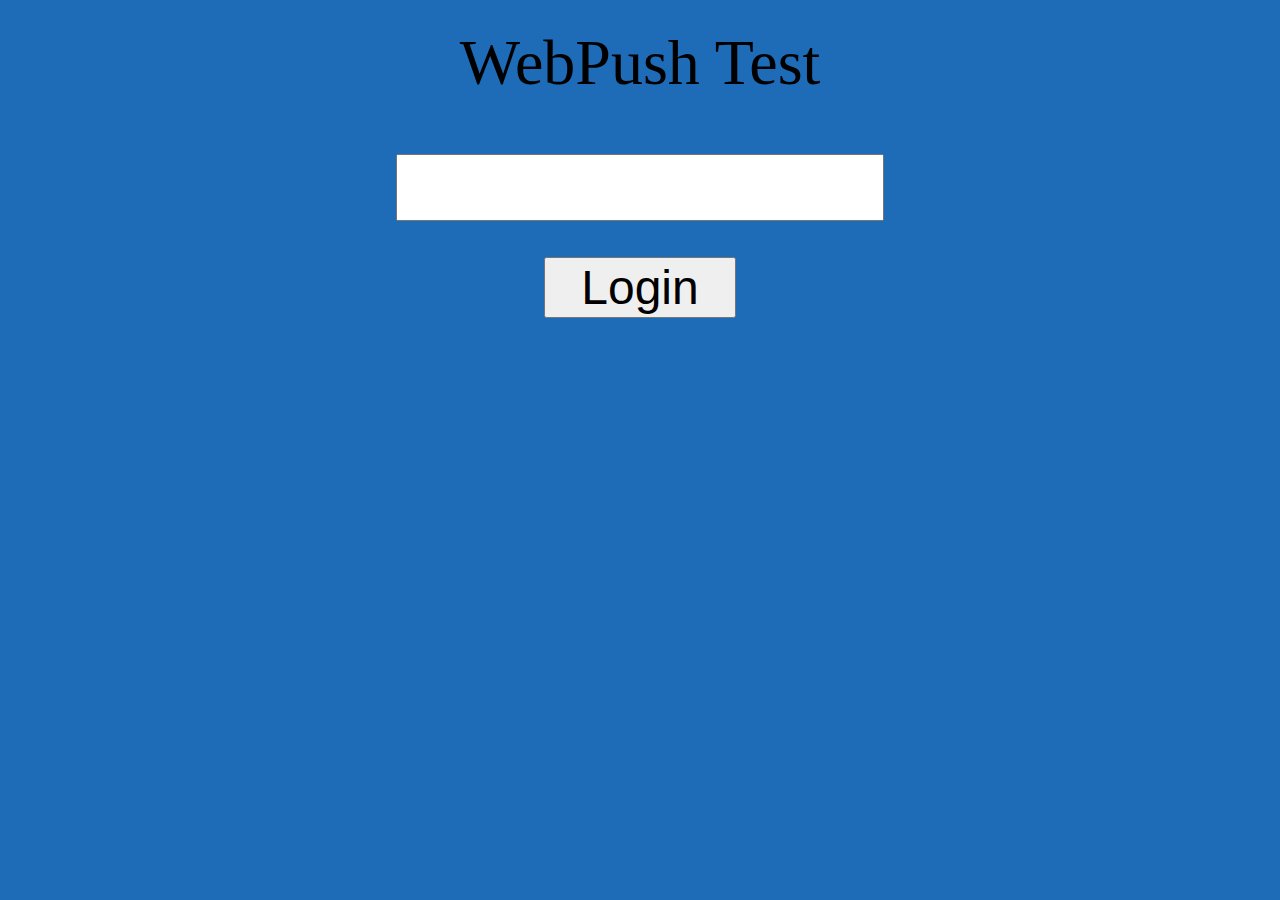
<file: index.html>
<!DOCTYPE html>
<html lang="en-us">
<head>
    <!-- JavaScript読み込み -->
    <script src="js/cookie-util.js"></script>
    <script type="text/javascript" src="js/KiiSDK.js"></script>

    <!-- Kii Cloud用のJavaScript読み込み -->
    <script src="js/kii-controll.js"></script>

    <!-- ServiceWorker用のJavaScript読み込み -->
    <script src="config.js"></script>
    <script src="main.js"></script>

    <meta charset="UTF-8">

    <title>k_y_test by Web-Push</title>

    <!-- Include manifest file in the page -->
    <link rel="manifest" href="manifest.json">
</head>

<body  bgcolor="#1e6bb8">
    <div Align="center">
    </br>
    <div style="font-size:4rem">WebPush Test</div>
    </br></br></br>
    
    <form name="in">
        <input class=".main-content input" type="text" id="id_auIdTxt" maxlength="30" value="" style="WIDTH: 30rem; HEIGHT: 3.8rem; font-size:3rem">
    </form>

    <div id="id_user" style="font-size:3rem"></div>

    </br></br>

    <!-- ログイン系ボタン -->
    <input type="button" id="id_loginBtn" onClick="onLogin()" value="Login" style="WIDTH: 12rem; HEIGHT: 3.8rem; font-size:3rem">
    <input type="button" id="id_logoutBtn" onClick="onLogout()" value="Logout" style="WIDTH: 12rem; HEIGHT: 3.8rem; font-size:3rem">

    <div id="id_loader" style="display:none"></div>
    </div>
</body>
</html>
</file>
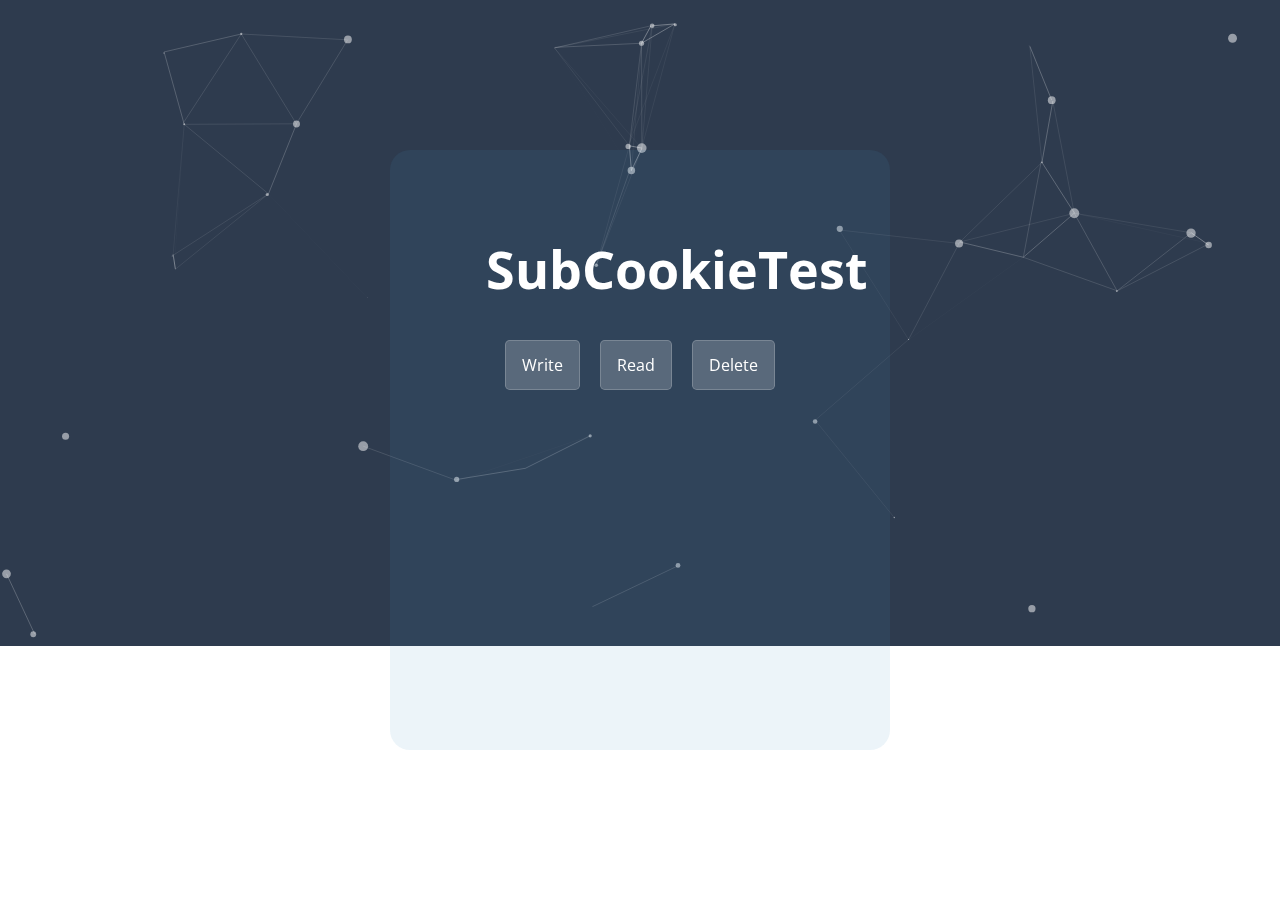
<file: sub_index.html>
<!DOCTYPE html>
<html lang="en-us">
  <head>
    <script src="main.js"></script>
    <script src="js/cookie-util.js"></script>
    <meta charset="UTF-8">
    <title>Kytest by Web-Push</title>
    <meta name="viewport" content="width=device-width, initial-scale=1">
    <link rel="stylesheet" type="text/css" href="stylesheets/normalize.css" media="screen">
    <link href='https://fonts.googleapis.com/css?family=Open+Sans:400,700' rel='stylesheet' type='text/css'>
    <link rel="stylesheet" type="text/css" href="stylesheets/stylesheet.css" media="screen">
    <link rel="stylesheet" type="text/css" href="stylesheets/github-light.css" media="screen">
        <!-- particles�p��CSS�ǂݍ��� -->
        <link rel="stylesheet" type="text/css"href="stylesheets/style.css"  media="screen,print" />
        <link rel="stylesheet" type="text/css" href="stylesheets/progress.css" media="screen">
  </head>
  <body>
    <div id="particles-js">
        <section class="page-header">
            <h1 class="project-name">SubCookieTest</h1>
            <h2 class="project-tagline"></h2>
            <a class="btn" onClick="onWrite()">Write</a>
            <a class="btn" onClick="onRead()">Read</a>
            <a class="btn" onClick="onDelete()">Delete</a>
        </section>
    </div>

    <div id="id_loader" style="display:none"></div>

    <!-- particles�v��JavaScript�ǂݍ��� -->
    <script src="js/particles.min.js"></script>
    <script src="js/app.js"></script>
  </body>
</html>
</file>
<file: stylesheets/stylesheet.css>
* {
  box-sizing: border-box; }

body {
  padding: 0;
  margin: 0;
  font-family: "Open Sans", "Helvetica Neue", Helvetica, Arial, sans-serif;
  font-size: 16px;
  line-height: 1.5;
  color: #606c71; }

a {
  color: #1e6bb8;
  text-decoration: none; }
  a:hover {
    text-decoration: underline; }

.btn {
  display: inline-block;
  margin-bottom: 1rem;
  color: rgba(255, 255, 255, 1.0);
  border-color: rgba(255, 255, 255, 0.2);
  background-color: rgba(255, 255, 255, 0.2);
  border-style: solid;
  border-width: 1px;
  border-radius: 0.3rem;
  transition: color 0.2s, background-color 0.2s, border-color 0.2s; }
  .btn + .btn {
    margin-left: 1rem; }

.btn:hover {
  color: rgba(255, 255, 255, 0.8);
  text-decoration: none;
  background-color: rgba(255, 255, 255, 0.4);
  border-color: rgba(255, 255, 255, 0.3); }

@media screen and (min-width: 64em) {
  .btn {
    padding: 0.75rem 1rem; } }

@media screen and (min-width: 42em) and (max-width: 64em) {
  .btn {
    padding: 0.6rem 0.9rem;
    font-size: 0.9rem; } }

@media screen and (max-width: 42em) {
  .btn {
    display: block;
    width: 100%;
    padding: 0.75rem;
    font-size: 0.9rem; }
    .btn + .btn {
      margin-top: 1rem;
      margin-left: 0; } }

.page-header {
    color: #fff;
    background-color: rgba(71, 148, 194, 0.1);
    text-align: center;
    border-radius: 20px;
    position: absolute;
    top: 0;
    bottom: 0;
    left: 0;
    right: 0;
    margin: auto;
    width: 500px;
    height: 600px;
}

.page-header input {
    color: rgba(255, 255, 255, 1.0);
    border-color: rgba(255, 255, 255, 0.4);
    background-color: rgba(255, 255, 255, 0.3);
    border-style: solid;
    border-width: 1px;
    border-radius: 0.3rem; }

@media screen and (min-width: 64em) {
  .page-header {
    padding: 5rem 6rem; } }

@media screen and (min-width: 42em) and (max-width: 64em) {
  .page-header {
    padding: 3rem 4rem; } }

@media screen and (max-width: 42em) {
  .page-header {
    padding: 2rem 1rem; } }

.project-name {
  margin-top: 0;
  margin-bottom: 0.1rem; }

@media screen and (min-width: 64em) {
  .project-name {
    font-size: 3.25rem; } }

@media screen and (min-width: 42em) and (max-width: 64em) {
  .project-name {
    font-size: 2.25rem; } }

@media screen and (max-width: 42em) {
  .project-name {
    font-size: 1.75rem; } }

.project-tagline {
  margin-bottom: 2rem;
  font-weight: normal;
  opacity: 0.7; }

@media screen and (min-width: 64em) {
  .project-tagline {
    font-size: 1.25rem; } }

@media screen and (min-width: 42em) and (max-width: 64em) {
  .project-tagline {
    font-size: 1.15rem; } }

@media screen and (max-width: 42em) {
  .project-tagline {
    font-size: 1rem; } }

.main-content :first-child {
  margin-top: 0; }
.main-content img {
  max-width: 100%; }
.main-content h1, .main-content h2, .main-content h3, .main-content h4, .main-content h5, .main-content h6 {
  margin-top: 2rem;
  margin-bottom: 1rem;
  font-weight: normal;
  color: #159957; }
.main-content p {
  margin-bottom: 1em; }
.main-content code {
  padding: 2px 4px;
  font-family: Consolas, "Liberation Mono", Menlo, Courier, monospace;
  font-size: 0.9rem;
  color: #383e41;
  background-color: #f3f6fa;
  border-radius: 0.3rem; }
.main-content pre {
  padding: 0.8rem;
  margin-top: 0;
  margin-bottom: 1rem;
  font: 1rem Consolas, "Liberation Mono", Menlo, Courier, monospace;
  color: #567482;
  word-wrap: normal;
  background-color: #f3f6fa;
  border: solid 1px #dce6f0;
  border-radius: 0.3rem; }
  .main-content pre > code {
    padding: 0;
    margin: 0;
    font-size: 0.9rem;
    color: #567482;
    word-break: normal;
    white-space: pre;
    background: transparent;
    border: 0; }
.main-content .highlight {
  margin-bottom: 1rem; }
  .main-content .highlight pre {
    margin-bottom: 0;
    word-break: normal; }
.main-content .highlight pre, .main-content pre {
  padding: 0.8rem;
  overflow: auto;
  font-size: 0.9rem;
  line-height: 1.45;
  border-radius: 0.3rem; }
.main-content pre code, .main-content pre tt {
  display: inline;
  max-width: initial;
  padding: 0;
  margin: 0;
  overflow: initial;
  line-height: inherit;
  word-wrap: normal;
  background-color: transparent;
  border: 0; }
  .main-content pre code:before, .main-content pre code:after, .main-content pre tt:before, .main-content pre tt:after {
    content: normal; }
.main-content ul, .main-content ol {
  margin-top: 0; }
.main-content blockquote {
  padding: 0 1rem;
  margin-left: 0;
  color: #819198;
  border-left: 0.3rem solid #dce6f0; }
  .main-content blockquote > :first-child {
    margin-top: 0; }
  .main-content blockquote > :last-child {
    margin-bottom: 0; }
.main-content table {
  display: block;
  width: 100%;
  overflow: auto;
  word-break: normal;
  word-break: keep-all; }
  .main-content table th {
    font-weight: bold; }
  .main-content table th, .main-content table td {
    padding: 0.5rem 1rem;
    border: 1px solid #e9ebec; }
.main-content dl {
  padding: 0; }
  .main-content dl dt {
    padding: 0;
    margin-top: 1rem;
    font-size: 1rem;
    font-weight: bold; }
  .main-content dl dd {
    padding: 0;
    margin-bottom: 1rem; }
.main-content hr {
  height: 2px;
  padding: 0;
  margin: 1rem 0;
  background-color: #eff0f1;
  border: 0; }

@media screen and (min-width: 64em) {
  .main-content {
    max-width: 64rem;
    padding: 2rem 6rem;
    margin: 0 auto;
    font-size: 1.1rem; } }

@media screen and (min-width: 42em) and (max-width: 64em) {
  .main-content {
    padding: 2rem 4rem;
    font-size: 1.1rem; } }

@media screen and (max-width: 42em) {
  .main-content {
    padding: 2rem 1rem;
    font-size: 1rem; } }

.site-footer {
  padding-top: 2rem;
  margin-top: 2rem;
  border-top: solid 1px #eff0f1; }

.site-footer-owner {
  display: block;
  font-weight: bold; }

.site-footer-credits {
  color: #819198; }

@media screen and (min-width: 64em) {
  .site-footer {
    font-size: 1rem; } }

@media screen and (min-width: 42em) and (max-width: 64em) {
  .site-footer {
    font-size: 1rem; } }

@media screen and (max-width: 42em) {
  .site-footer {
    font-size: 0.9rem; } }
</file>
<file: stylesheets/github-light.css>
/*
   Copyright 2014 GitHub Inc.

   Licensed under the Apache License, Version 2.0 (the "License");
   you may not use this file except in compliance with the License.
   You may obtain a copy of the License at

       http://www.apache.org/licenses/LICENSE-2.0

   Unless required by applicable law or agreed to in writing, software
   distributed under the License is distributed on an "AS IS" BASIS,
   WITHOUT WARRANTIES OR CONDITIONS OF ANY KIND, either express or implied.
   See the License for the specific language governing permissions and
   limitations under the License.

*/

.pl-c /* comment */ {
  color: #969896;
}

.pl-c1      /* constant, markup.raw, meta.diff.header, meta.module-reference, meta.property-name, support, support.constant, support.variable, variable.other.constant */,
.pl-s .pl-v /* string variable */ {
  color: #0086b3;
}

.pl-e  /* entity */,
.pl-en /* entity.name */ {
  color: #795da3;
}

.pl-s .pl-s1 /* string source */,
.pl-smi      /* storage.modifier.import, storage.modifier.package, storage.type.java, variable.other, variable.parameter.function */ {
  color: #333;
}

.pl-ent /* entity.name.tag */ {
  color: #63a35c;
}

.pl-k /* keyword, storage, storage.type */ {
  color: #a71d5d;
}

.pl-pds              /* punctuation.definition.string, string.regexp.character-class */,
.pl-s                /* string */,
.pl-s .pl-pse .pl-s1 /* string punctuation.section.embedded source */,
.pl-sr               /* string.regexp */,
.pl-sr .pl-cce       /* string.regexp constant.character.escape */,
.pl-sr .pl-sra       /* string.regexp string.regexp.arbitrary-repitition */,
.pl-sr .pl-sre       /* string.regexp source.ruby.embedded */ {
  color: #183691;
}

.pl-v /* variable */ {
  color: #ed6a43;
}

.pl-id /* invalid.deprecated */ {
  color: #b52a1d;
}

.pl-ii /* invalid.illegal */ {
  background-color: #b52a1d;
  color: #f8f8f8;
}

.pl-sr .pl-cce /* string.regexp constant.character.escape */ {
  color: #63a35c;
  font-weight: bold;
}

.pl-ml /* markup.list */ {
  color: #693a17;
}

.pl-mh        /* markup.heading */,
.pl-mh .pl-en /* markup.heading entity.name */,
.pl-ms        /* meta.separator */ {
  color: #1d3e81;
  font-weight: bold;
}

.pl-mq /* markup.quote */ {
  color: #008080;
}

.pl-mi /* markup.italic */ {
  color: #333;
  font-style: italic;
}

.pl-mb /* markup.bold */ {
  color: #333;
  font-weight: bold;
}

.pl-md /* markup.deleted, meta.diff.header.from-file */ {
  background-color: #ffecec;
  color: #bd2c00;
}

.pl-mi1 /* markup.inserted, meta.diff.header.to-file */ {
  background-color: #eaffea;
  color: #55a532;
}

.pl-mdr /* meta.diff.range */ {
  color: #795da3;
  font-weight: bold;
}

.pl-mo /* meta.output */ {
  color: #1d3e81;
}
</file>
<file: stylesheets/style.css>
#particles-js {
    background-color: #2e3b4e;
}
</file>
<file: stylesheets/progress.css>
#id_loader
{
    position: absolute;
    top: 0;
    bottom: 0;
    left: 0;
    right: 0;
    margin: auto;
    width: 80px; /*���[�f�B���O�A�C�R���̉��T�C�Y*/
    height: 80px; /*���[�f�B���O�A�C�R���̏c�T�C�Y*/
    border-radius: 50%;  /*CSS3�ŉ~������*/
    border: 10px solid #fff;  /*�~�Ɂ��̔��g������*/
    border-right-color: transparent; /*�~�̉E��C��̋󂫂�����*/
}

#id_loader
{
    animation: spin 1s linear infinite; /*1�b���ɂ��邭���]����A�j���[�V����*/
}

@keyframes spin
{
    0% { transform: rotate(0deg);   opacity: 0.2; } /*0%�̎���20���̓����x*/
    50%  { transform: rotate(180deg); opacity: 1.0; } /*50%�̎��͓����x�Ȃ�*/
    100%   { transform: rotate(360deg); opacity: 0.2; } /*100%�̎���20���̓����x�ɖ߂�*/
 
}
</file>
